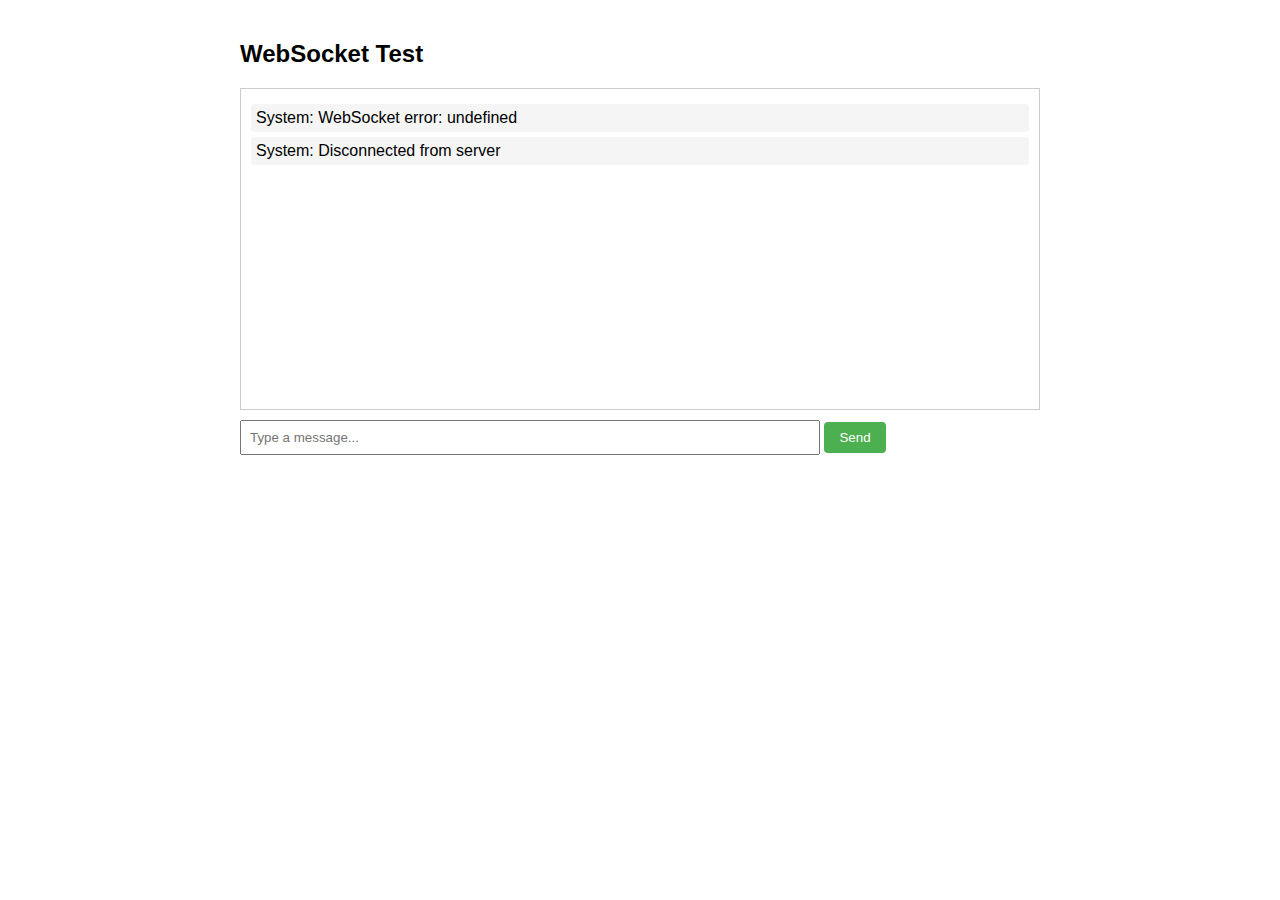
<file: test/hello-service/static/ws-test.html>
<!DOCTYPE html>
<html>
<head>
    <title>WebSocket Test</title>
    <style>
        body {
            font-family: Arial, sans-serif;
            max-width: 800px;
            margin: 0 auto;
            padding: 20px;
        }
        #messages {
            border: 1px solid #ccc;
            padding: 10px;
            height: 300px;
            overflow-y: auto;
            margin-bottom: 10px;
        }
        .message {
            margin: 5px 0;
            padding: 5px;
            border-radius: 4px;
        }
        .sent {
            background-color: #e3f2fd;
        }
        .received {
            background-color: #f5f5f5;
        }
        input[type="text"] {
            width: 70%;
            padding: 8px;
        }
        button {
            padding: 8px 15px;
            background-color: #4CAF50;
            color: white;
            border: none;
            border-radius: 4px;
            cursor: pointer;
        }
        button:hover {
            background-color: #45a049;
        }
    </style>
</head>
<body>
    <h2>WebSocket Test</h2>
    <div id="messages"></div>
    <div>
        <input type="text" id="messageInput" placeholder="Type a message...">
        <button onclick="sendMessage()">Send</button>
    </div>

    <script>
        const messagesDiv = document.getElementById('messages');
        const messageInput = document.getElementById('messageInput');
        let ws;

        function connect() {
            // Use secure WebSocket if the page is served over HTTPS
            const protocol = window.location.protocol === 'https:' ? 'wss:' : 'ws:';
            const wsUrl = `${protocol}//${window.location.host}/api/ws`;
            
            ws = new WebSocket(wsUrl);

            ws.onopen = () => {
                addMessage('System', 'Connected to server', 'received');
            };

            ws.onmessage = (event) => {
                const msg = JSON.parse(event.data);
                addMessage('Server', `${msg.type}: ${JSON.stringify(msg.content)}`, 'received');
            };

            ws.onclose = () => {
                addMessage('System', 'Disconnected from server', 'received');
                // Try to reconnect after 3 seconds
                setTimeout(connect, 3000);
            };

            ws.onerror = (error) => {
                addMessage('System', 'WebSocket error: ' + error.message, 'received');
            };
        }

        function sendMessage() {
            if (!ws || ws.readyState !== WebSocket.OPEN) {
                addMessage('System', 'Not connected to server', 'received');
                return;
            }

            const message = messageInput.value;
            if (message) {
                const msg = {
                    type: 'message',
                    content: message
                };
                ws.send(JSON.stringify(msg));
                addMessage('You', message, 'sent');
                messageInput.value = '';
            }
        }

        function addMessage(sender, text, type) {
            const messageDiv = document.createElement('div');
            messageDiv.className = `message ${type}`;
            messageDiv.textContent = `${sender}: ${text}`;
            messagesDiv.appendChild(messageDiv);
            messagesDiv.scrollTop = messagesDiv.scrollHeight;
        }

        // Handle Enter key in input
        messageInput.addEventListener('keypress', (e) => {
            if (e.key === 'Enter') {
                sendMessage();
            }
        });

        // Connect when page loads
        connect();
    </script>
</body>
</html>
</file>
